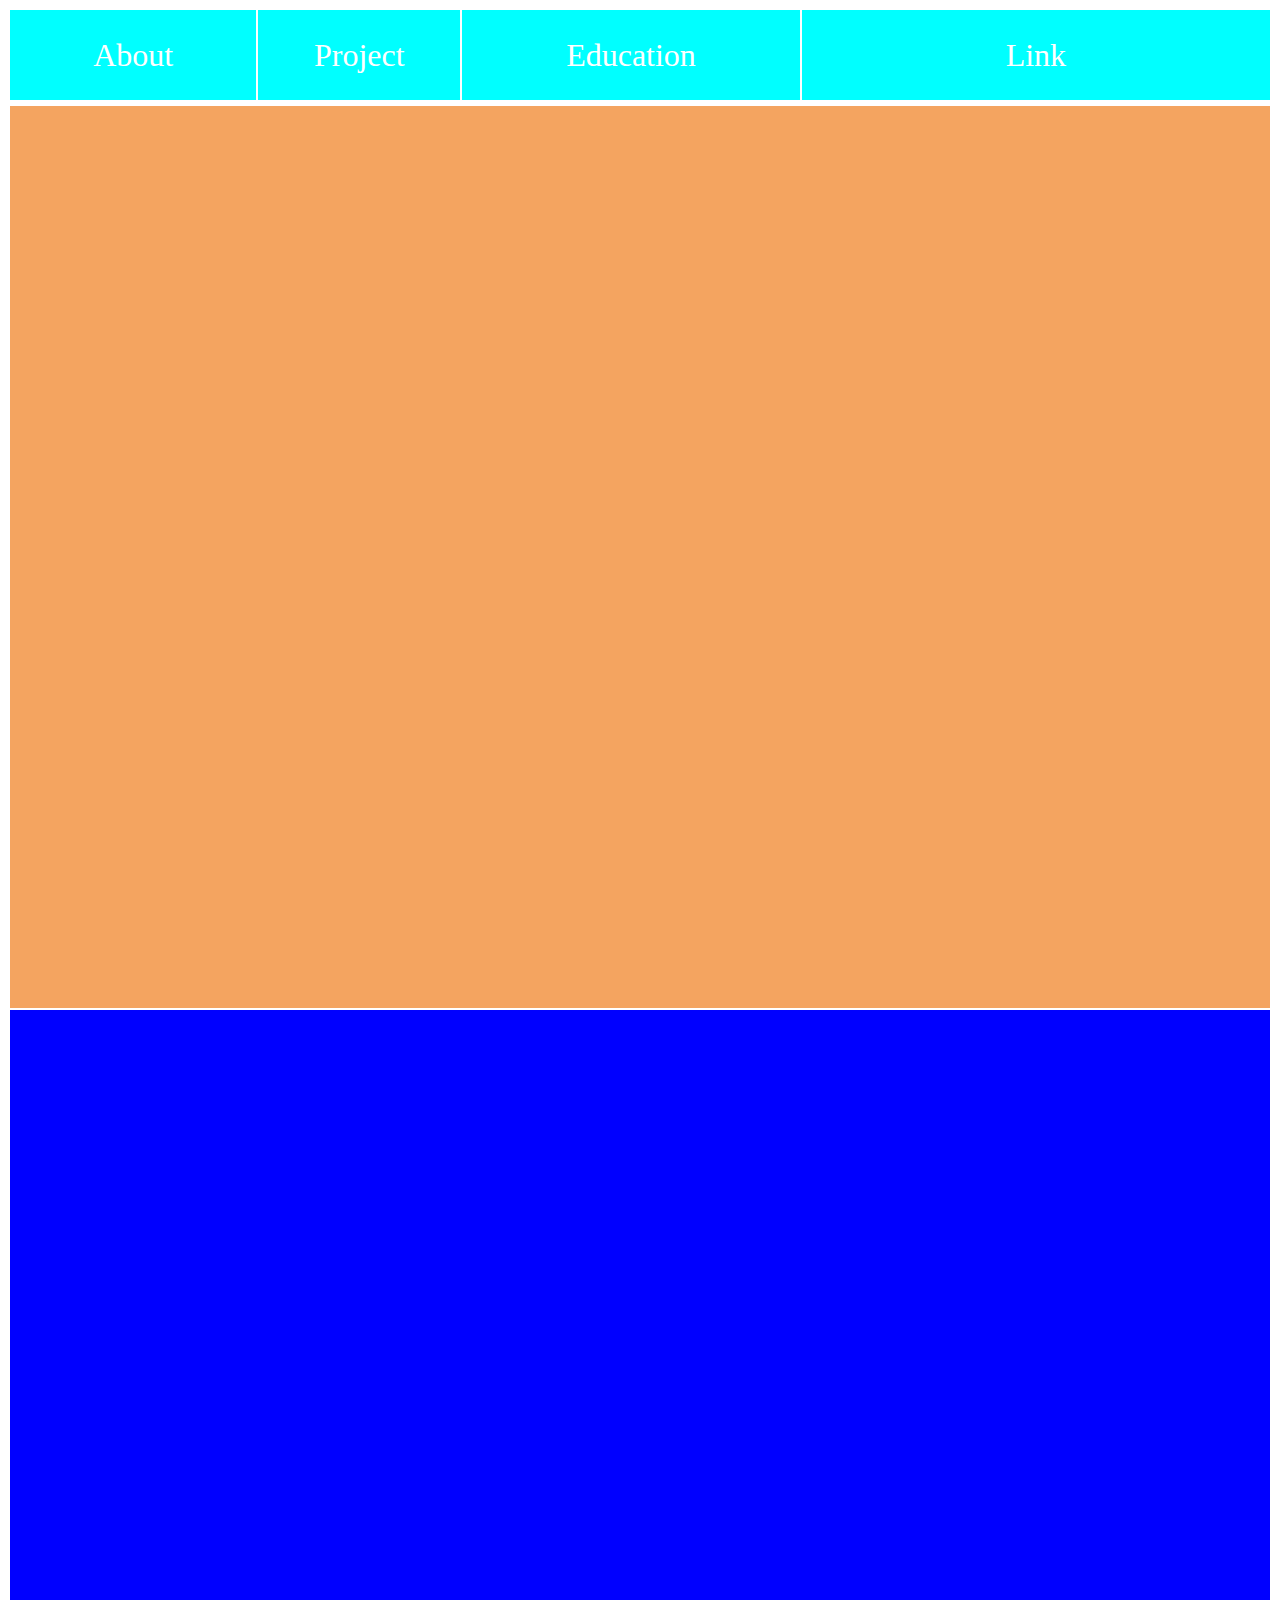
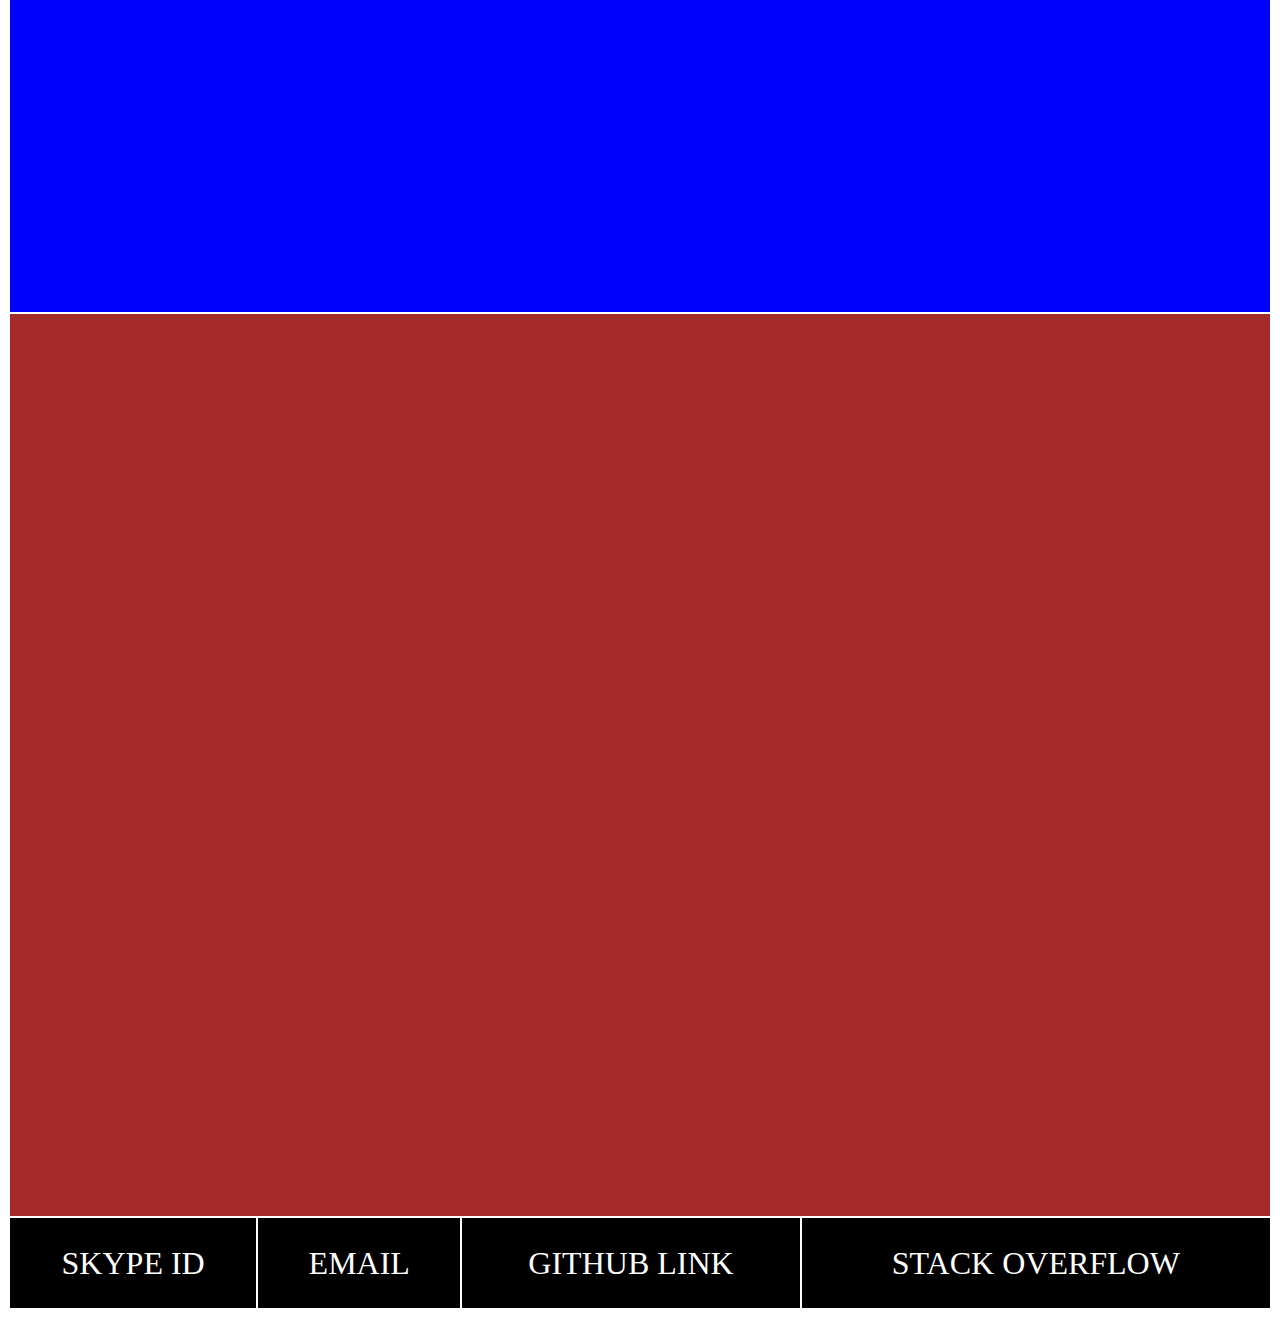
<file: index.html>
<!DOCTYPE html>
<html>

<head>
    <title>Table</title>
    <style>
        .first-row {
            background-color: aqua;
            text-align: center;
            height: 10vh;
            width: 600vw;
            font-size: 32px;
           
        }

        .sec-row {
            background-color: aqua;
            width: 600vw;
            height: 100vh;
            
        }

        .third-row {
            background-color:sandybrown;
            width: 600vw;
            height: 100vh;

        }

        .fourth-row {
            background-color: blue;
            width: 600vw;
            height: 100vh;

        }

        .fifth-row {
            background-color: brown;
            width: 600vw;
            height: 100vh;

        }

        .six-row {
            background-color:black;
            text-align: center;
            height: 10vh;
            width: 600vw;
            font-size: 32px;
            color: white;
        }
        a{
            text-decoration: none;
            color: white;
        }
       
    </style>
</head>

<body>
    <table>
        <tr class="first-row">
            <!-- first row -->
            <td><a href="#sec-row">About</a></td>
            <td><a href="#third-row">Project</a></td>
            <td><a href="fourth-row">Education</a></td>
            <td><a href="fifth-row">Link </a></td>
        </tr>
        <!-- secound row -->
        <tr>
            <td class="s" colspan="4" id="sec-row"></td>

        </tr>
        <!-- third row -->
        <tr>
            <td class="third-row" colspan="4" id="third-row"></td>
        </tr>
        <!-- fourth row -->
        <tr>
            <td class="fourth-row" colspan="4" id="fourth-row"></td>
        </tr>
        <!-- fifth row -->
        <tr>
            <td class="fifth-row" colspan="4" id="fifth-row"></td>
        </tr>
        <!-- six row -->
        <tr class="six-row">
            <td>SKYPE ID</td>
            <td>EMAIL</td>
            <td>GITHUB LINK</td>
            <td>STACK OVERFLOW</td>
        </tr>


    </table>

</body>

</html>
</file>
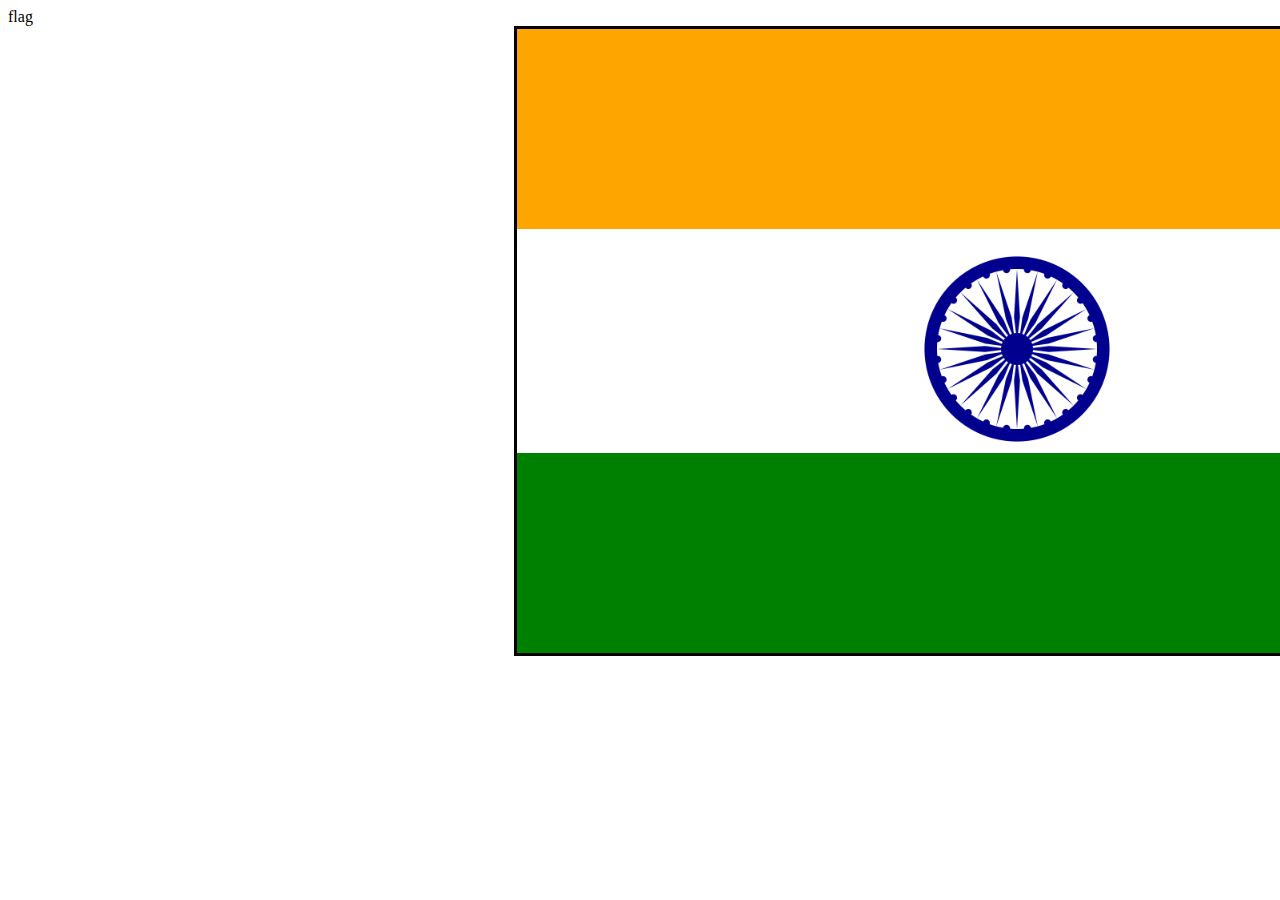
<file: flage.html>
<!Doctype Html>
<html>
    <head>flag</head>
    <body>
            <!--main container-->
            <div>
                <div style="border-style: solid; width: 1000px; margin-left: 40%;">
                    <!--1st div tag-->

                    <div style="background-color: orange; height: 200px; width: 1000px;" ></div>
                
                        <!-- 2nd div tag-->

                    <div style="background-color: white; height: 20px; width: 1000px;"></div>
                    <img src="Ashoka_Chakra.svg.png" height="200" style="margin-left: 40% ;"/>

                    <!-- 3thrd div tag -->

                    <div style="background-color: green; height: 200px; width: 1000px; "></div>
                    <!-- 4t th div tag -->
                
        </div>
    
    </body>
</html>
</file>
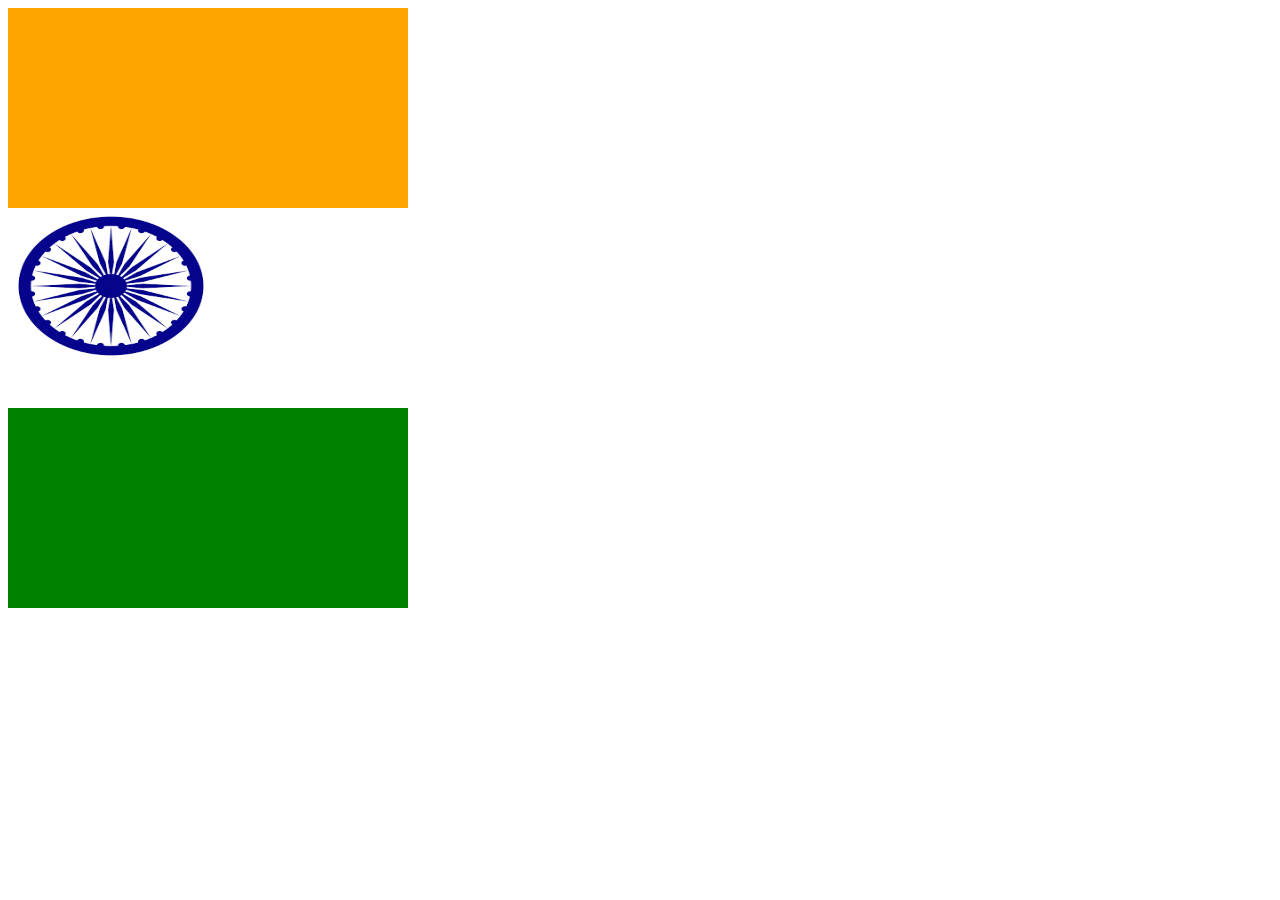
<file: flage1.html>
<!DOCTYPE html>
<html>

<head>
    <title>flage 1</title>
    <style>
        .one {
            background-color: orange;
            height: 200px;
            width: 400px;
        }

        .two {
            background-color: white;
            height: 200px;
            width: 400px;
        }

        .three {
            background-color: green;
            height: 200px;
            width: 400px;
        }
    </style>
</head>
<bode>
    <!--main container-->
    <div>

        <!-- 1st div -->
        <div class="one"></div>
        <!-- 2nd div -->
        <div class="two">
            <img style="height: 150px; width: 200px; margin: 3px;"   src="[data-uri]">
        </div>
        <!--3rd div -->
        <div class="three"></div>

    </div>

</bode>

</html>
</file>
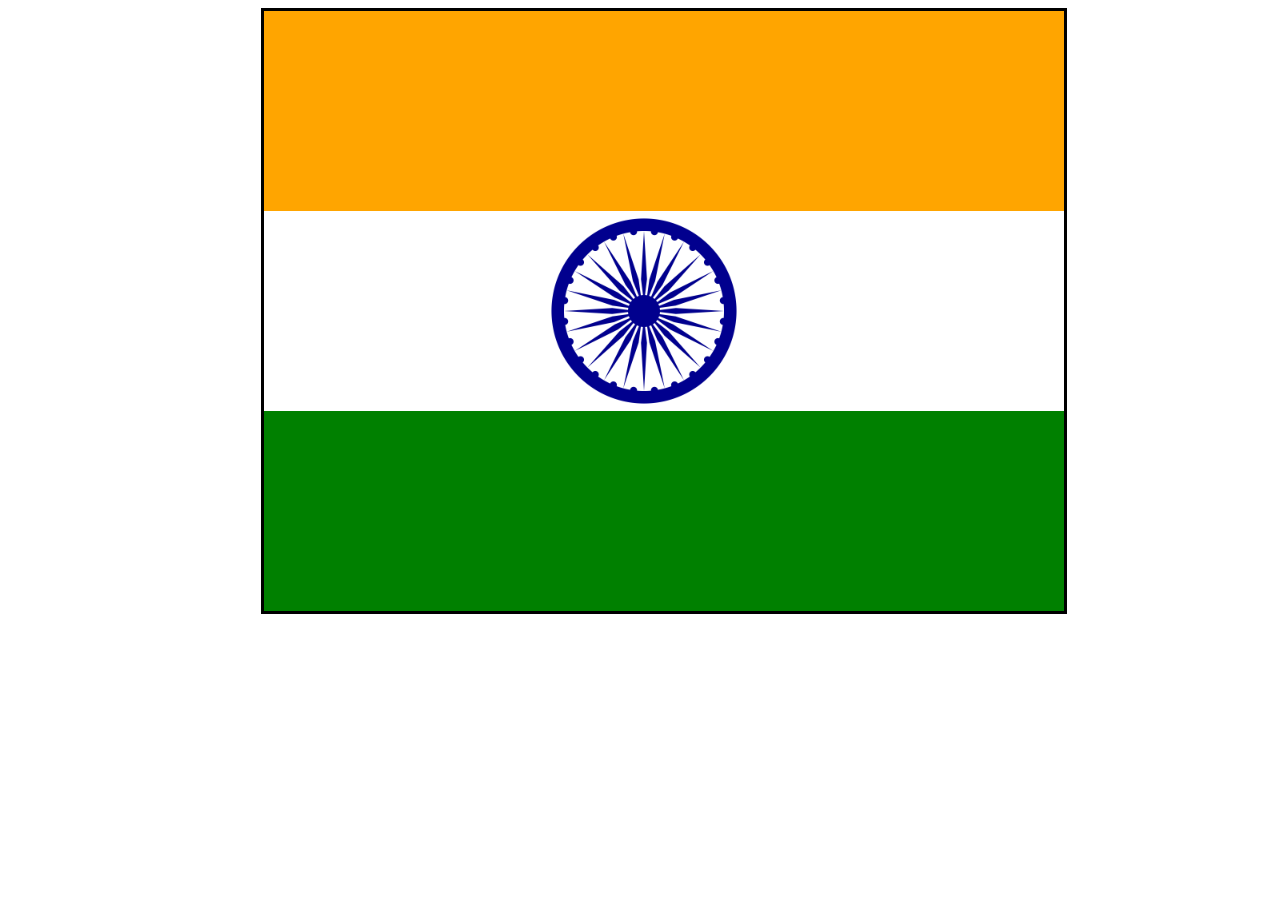
<file: flage2.html>
<!DOCTYPE html>
<html>
    <head>
        <title>flage 2 </title>
        <link rel="stylesheet" href="./flag.css">

    </head>
    <body>
       <!--main container-->
    <div class="main">

        <!-- 1st div -->
        <div class="one"></div>
        <!-- 2nd div -->
        <div class="two">
            <img src="Ashoka_Chakra.svg.png">
        </div>
        <!--3rd div -->
        <div class="three"></div>

       </div>
    </body>
</html>
</file>
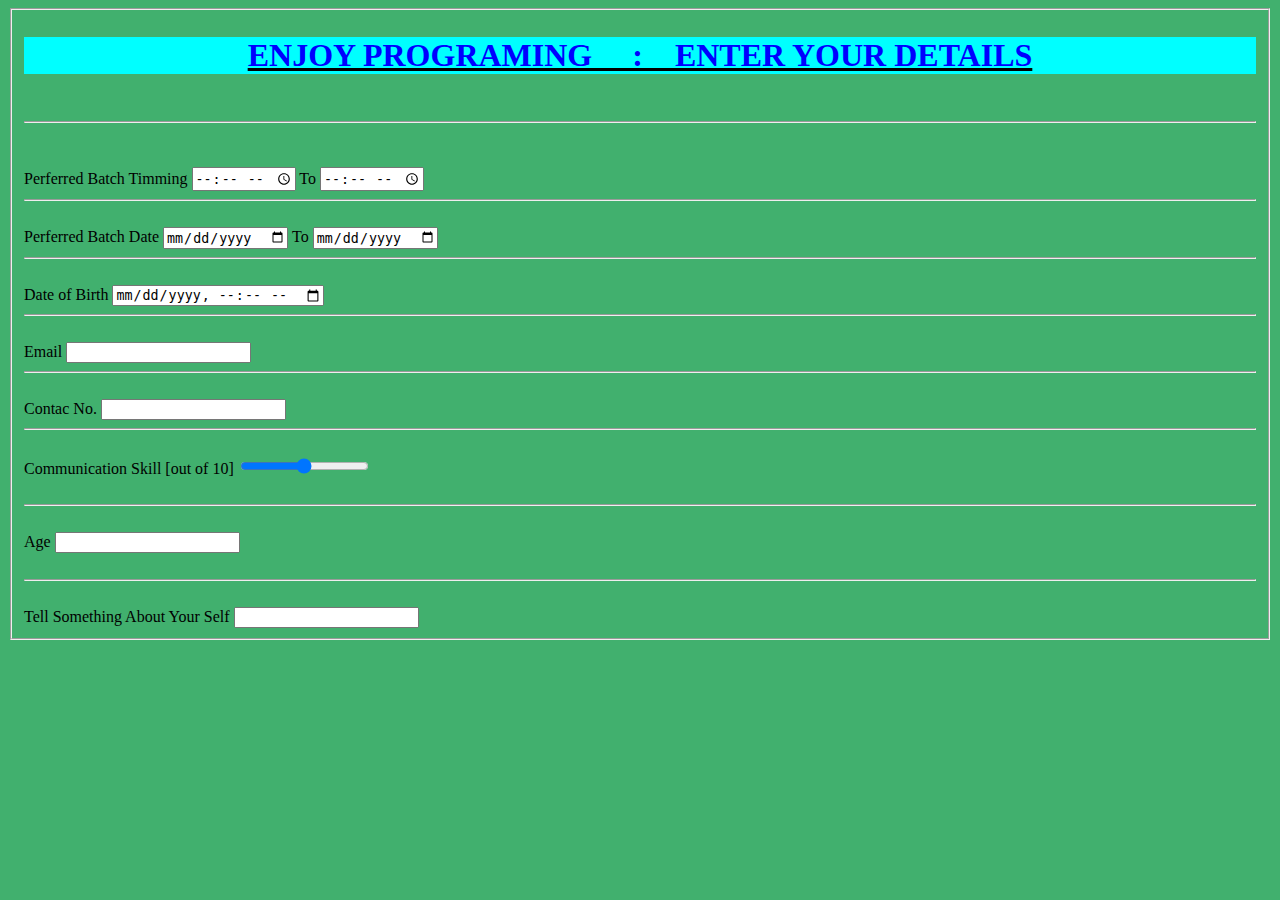
<file: pyush.html>
<!DOCTYPE html>
<html>
<head>
    
    <title>enjoy programing form</title>
    <STYle>
.one{ text-align: center; background-color: aqua; color: blue;}
.two{background-color:#41B06E}
.box{height: 10; width: 20;size: 50; }

    </STYle>
</head>
<body class="two">
    <form>
        <fieldset>
            <u><h1 class="one" >ENJOY PROGRAMING &emsp;:&emsp;ENTER YOUR DETAILS </h1></u>
            <br>
            <hr>
            <br>
            <br>
            <label>Perferred Batch Timming</label>
            <input type="time" class="box"> To
            <input type="time" class="box">
            <br>
            <hr>
            <br>
            <label>Perferred Batch Date</label>
            <input type="date" class="box"> To
            <input type="date" class="box">
            <br>
            <hr>
            <br>
            <label>Date of Birth</label>
            <input type="datetime-local" class="box">
            <br>
            <hr>
            <br>
            <label>Email</label>
            <input type="email" class="box">
            <br>
            <hr>
            <br>
            <label>Contac No.</label>
            <input type="number" class="box">
            <br>
            <hr>
            <br>
            <label>Communication Skill [out of 10] </label>
            <input type="range" class="box">
            <br>
            <br>
            <hr>
            <br>

            <label>Age</label>
            <input type="number" class="box">
            <br>
            <br>
            <hr>
            <br>
            <label>Tell Something About Your Self </label>
            <input type="tel" class="box">





        </fieldset>

    </form>
</body>
</html>
</file>
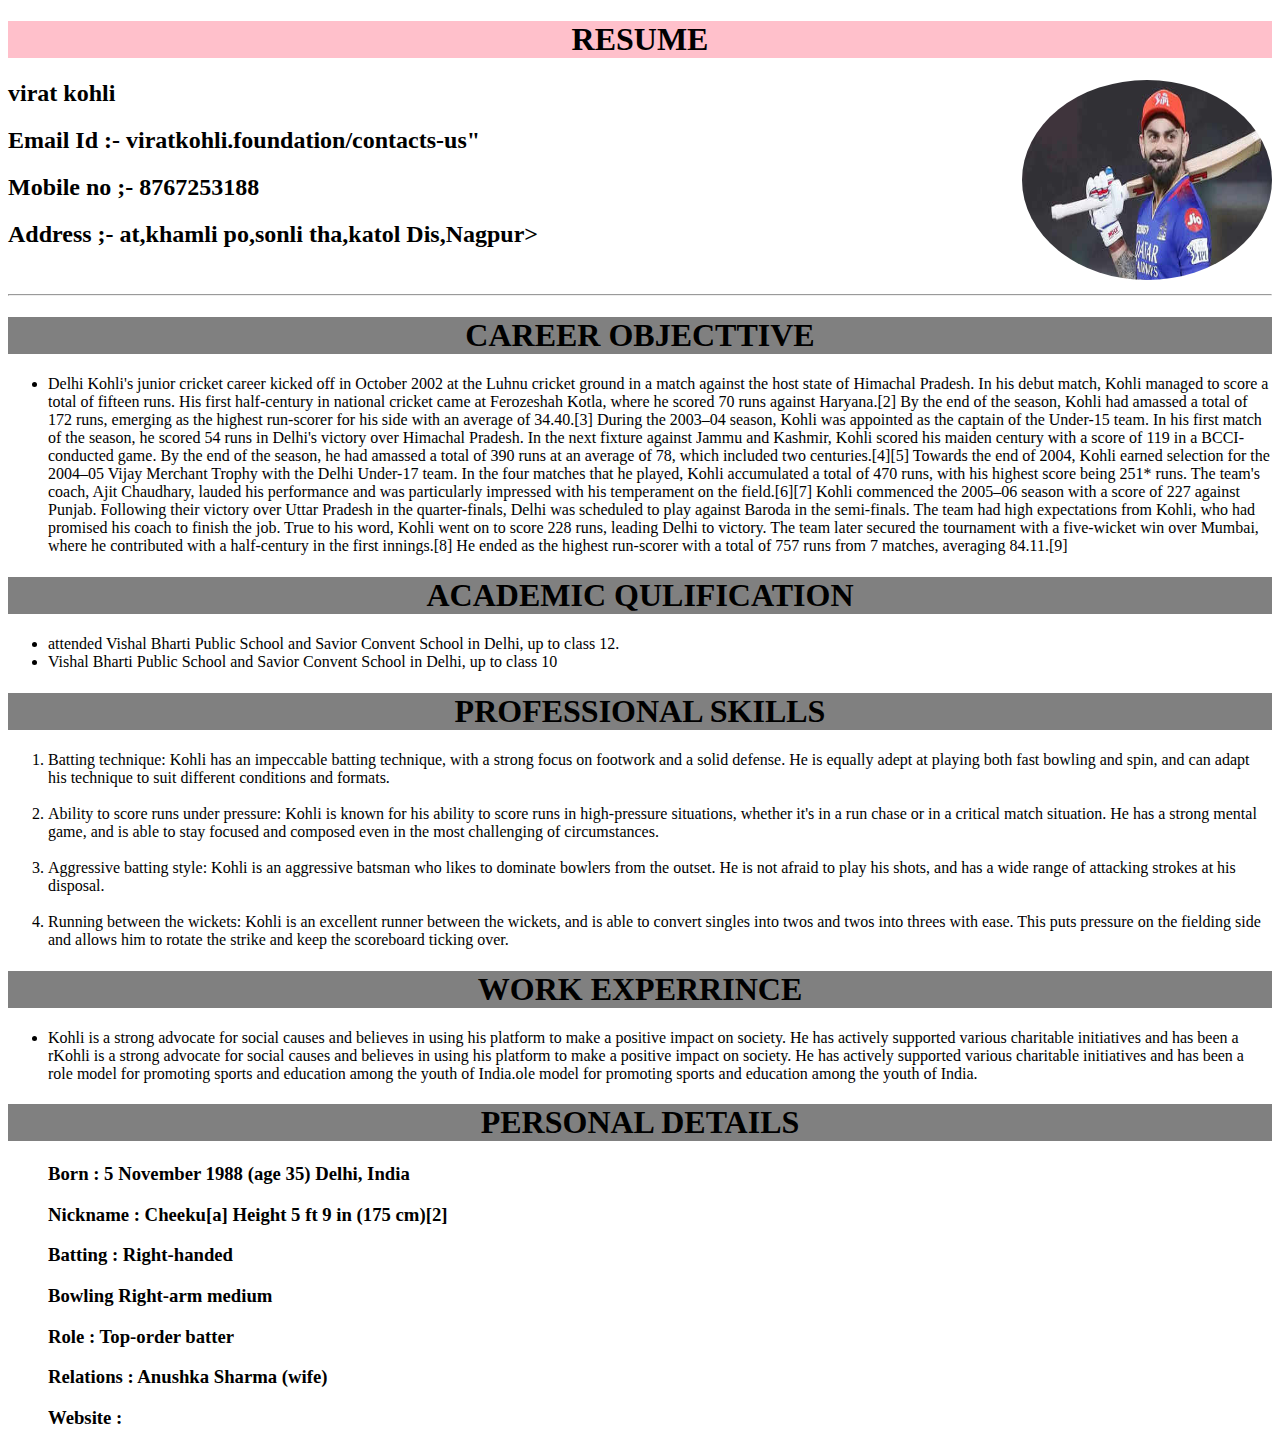
<file: resume.html>
<!DOCTYPE html>
<html>

<head>
    <title>resume </title>
</head>

<body>
    <!-- heading -->
    <h1 style="text-align: center; background-color:pink;">RESUME</h1>
    <img height="200px" width="250px " src="109093664.jpg " style="float: right; border-radius: 80%;">
    <!-- detials -->
    <h2>virat kohli</h1>
        <h2>Email Id :- viratkohli.foundation/contacts-us"</h2>
        <h2>Mobile no ;- 8767253188 </h2>
        <h2> Address ;- at,khamli po,sonli tha,katol Dis,Nagpur></h2>
        <!-- information -->
        <br>
        <hr>
        <h1 style="text-align: center; background-color: gray;">CAREER OBJECTTIVE </h1>
        <ul>
            <li>Delhi
                Kohli's junior cricket career kicked off in October 2002 at the Luhnu cricket ground in a match against
                the host state of Himachal Pradesh. In his debut match, Kohli managed to score a total of fifteen runs.
                His first half-century in national cricket came at Ferozeshah Kotla, where he scored 70 runs against
                Haryana.[2] By the end of the season, Kohli had amassed a total of 172 runs, emerging as the highest
                run-scorer for his side with an average of 34.40.[3] During the 2003–04 season, Kohli was appointed as
                the captain of the Under-15 team. In his first match of the season, he scored 54 runs in Delhi's victory
                over Himachal Pradesh. In the next fixture against Jammu and Kashmir, Kohli scored his maiden century
                with a score of 119 in a BCCI-conducted game. By the end of the season, he had amassed a total of 390
                runs at an average of 78, which included two centuries.[4][5] Towards the end of 2004, Kohli earned
                selection for the 2004–05 Vijay Merchant Trophy with the Delhi Under-17 team. In the four matches that
                he played, Kohli accumulated a total of 470 runs, with his highest score being 251* runs. The team's
                coach, Ajit Chaudhary, lauded his performance and was particularly impressed with his temperament on the
                field.[6][7] Kohli commenced the 2005–06 season with a score of 227 against Punjab. Following their
                victory over Uttar Pradesh in the quarter-finals, Delhi was scheduled to play against Baroda in the
                semi-finals. The team had high expectations from Kohli, who had promised his coach to finish the job.
                True to his word, Kohli went on to score 228 runs, leading Delhi to victory. The team later secured the
                tournament with a five-wicket win over Mumbai, where he contributed with a half-century in the first
                innings.[8] He ended as the highest run-scorer with a total of 757 runs from 7 matches, averaging
                84.11.[9] </li>

        </ul>
        <h1 style="text-align: center;background-color: gray;">ACADEMIC QULIFICATION</h1>
        <UL>
            <li> attended Vishal Bharti Public School and Savior Convent School in Delhi, up to class 12. </li>
            <li> Vishal Bharti Public School and Savior Convent School in Delhi, up to class 10</li>
        </UL>
        <h1 style="text-align: center;background-color: gray;">PROFESSIONAL SKILLS </h1>
        <ol>
            <li>Batting technique: Kohli has an impeccable batting technique, with a strong focus on footwork and a
                solid defense. He is equally adept at playing both fast bowling and spin, and can adapt his technique to
                suit different conditions and formats.</li>
            <br>
            <li>Ability to score runs under pressure: Kohli is known for his ability to score runs in high-pressure
                situations, whether it's in a run chase or in a critical match situation. He has a strong mental game,
                and is able to stay focused and composed even in the most challenging of circumstances.</li>
            <br>
            <li>Aggressive batting style: Kohli is an aggressive batsman who likes to dominate bowlers from the outset.
                He is not afraid to play his shots, and has a wide range of attacking strokes at his disposal.</li>
            <br>
            <li>Running between the wickets: Kohli is an excellent runner between the wickets, and is able to convert
                singles into twos and twos into threes with ease. This puts pressure on the fielding side and allows him
                to rotate the strike and keep the scoreboard ticking over. </li>
        </ol>


        <h1 style="text-align: center;background-color: gray;">WORK EXPERRINCE</h1>
        <UL>
            <li style="color: black;">Kohli is a strong advocate for social causes and believes in using his platform to make a
                positive impact on society. He has actively supported various charitable initiatives and has been a
                rKohli is a strong advocate for social causes and believes in using his platform to make a positive
                impact on society. He has actively supported various charitable initiatives and has been a role model
                for promoting sports and education among the youth of India.ole model for promoting sports and education
                among the youth of India.</li>
        </UL>
        <h1 style="text-align: center;background-color: gray;">PERSONAL DETAILS </h1>
        <UL style="border: 0cqmax; ">
            <h3> Born :  5 November 1988 (age 35)
                Delhi, India</h3>
            <h3>Nickname :  Cheeku[a]
                Height 5 ft 9 in (175 cm)[2]</h3>
            <h3>Batting :  Right-handed</h3>
            <h3>Bowling Right-arm medium</h3>
            <h3> Role :  Top-order batter</h3>
            <h3> Relations :  Anushka Sharma (wife)</h3>
            <h3>Website : <a href="viratkohli.foundation
                International information "></a> </h3>
        </UL>



</body>

</html>
</file>
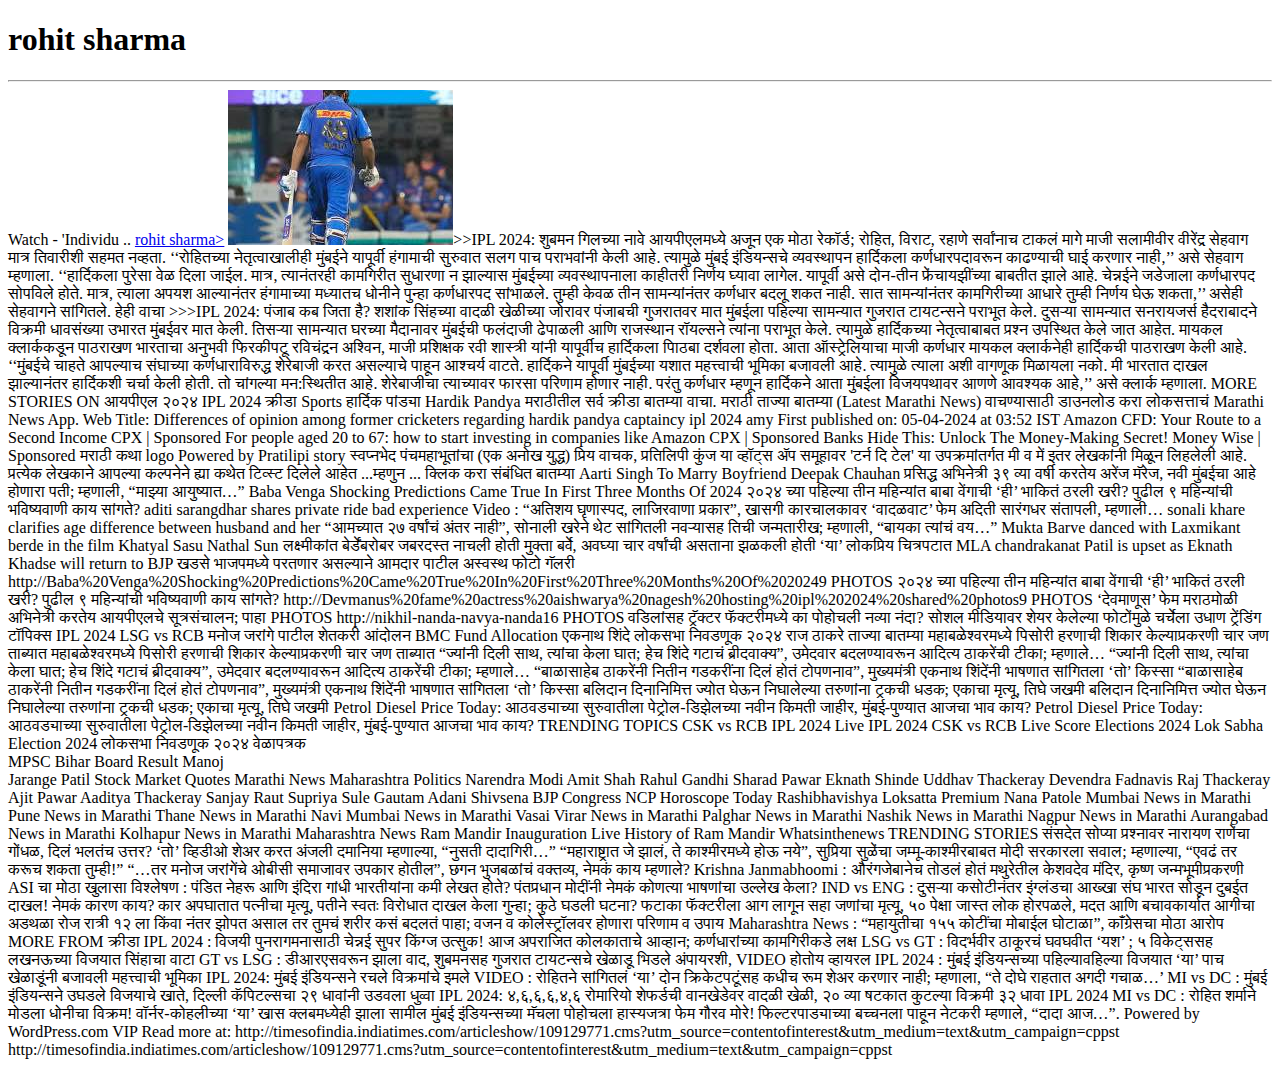
<file: second.html>
<!doctype html>
<html>

<head>
    <title> rohit sharma </title>
</head>

<body>

    <h1>rohit sharma</h1>

    <hr>
    <a>Watch - 'Individu ..
        <a href="https://www.instagram.com/rohitsharma45/?hl=en">rohit sharma></a>
        <img src="[data-uri]"
            हार्दिकचे कर्णधारपद धोक्यात? क्रिकेटवर्तुळात चर्चा; माजी क्रिकेटपटूंमध्ये मतमतांतरे मुंबई इंडियन्सच्या
            कर्णधारपदी निवड झाल्यापासून हार्दिक पंडय़ाला बऱ्याच टीकेला, शेरेबाजीला सामोरे जावे लागत आहे. Written by
            लोकसत्ता टीम April 5, 2024 03:52 IST Follow Us कॉमेंट लिहा Hardik Pandya Rohit Sharma ( हार्दिक पंडय़ा ,
            रोहित शर्मा ) वृत्तसंस्था, मुंबई मुंबई इंडियन्सच्या कर्णधारपदी निवड झाल्यापासून हार्दिक पंडय़ाला बऱ्याच
            टीकेला, शेरेबाजीला सामोरे जावे लागत आहे. अहमदाबाद, हैदराबादपाठोपाठ मुंबईत घरच्या प्रेक्षकांनीही हार्दिकला
            लक्ष्य केले. त्यातच मुंबईचा संघ सुरुवातीच्या तीनही ‘आयपीएल’ सामन्यांत पराभूत झाल्याने हार्दिकवर दडपण वाढत
            चालले आहे. त्यामुळे हार्दिकऐवजी पुन्हा रोहितकडे कर्णधारपद सोपवले जाऊ शकेल, अशी चर्चा क्रिकेटवर्तुळात सुरू
            झाली आहे. याबाबत माजी क्रिकेटपटूंमध्येही मतमतांतरे आहेत. आणखी वाचा hardik Pandya हार्दिक पांड्याची ‘ती’ चूक
            अन् मुंबईने सामना गमावला; माजी क्रिकेटपटूंनी मुंबईच्या कर्णधाराला झापलं devendra fadnavis and manoj jarange
            patil (1) मनोज जरांगेंचा गौप्यस्फोट, “देवेंद्र फडणवीसांनी पहाटे तीन वाजता फोन केला आणि..” narendra modi
            भाजपाकडून महाराष्ट्रातल्या चार विद्यमान खासदारांचा पत्ता कट, नव्या चेहऱ्यांना संधी, मोदींचं धक्कातंत्र!
            Avinash jadhav Vasant More “त्याला कळत नव्हतं, ही सगळी राजाची…”, वसंत मोरेंच्या राजीनाम्यानंतर अविनाश
            जाधवांची पोस्ट चर्चेत ‘‘हार्दिकचे कर्णधारपद नक्कीच धोक्यात येऊ शकेल. फ्रेंचायझी क्रिकेटची मला जितकी समज आहे,
            त्यानुसार संघमालक मोठे निर्णय घ्यायला घाबरत नाहीत. मुंबई इंडियन्सच्या मालकांनी रोहितकडून कर्णधापद काढून घेत
            ते हार्दिककडे देण्याचे धाडस दाखवले. रोहितच्या नेतृत्वाखाली मुंबईने पाच ‘आयपीएल’ जेतेपदे मिळवली होती. आता
            हार्दिक कर्णधार झाल्यापासून मुंबईने एकही सामना जिंकलेला नाही. त्यातच त्याच्याकडून बऱ्याच चुकाही होत आहेत.
            त्यामुळे कर्णधारपद पुन्हा रोहितकडे गेल्यास आश्चर्य वाटणार नाही,’’ असे भारताचा माजी क्रिकेटपटू मनोज तिवारी
            म्हणाला. हेही वाचा>>>IPL 2024: शुबमन गिलच्या नावे आयपीएलमध्ये अजून एक मोठा रेकॉर्ड; रोहित, विराट, रहाणे
        सर्वांनाच टाकलं
        मागे

        माजी सलामीवीर वीरेंद्र सेहवाग मात्र तिवारीशी सहमत नव्हता. ‘‘रोहितच्या नेतृत्वाखालीही मुंबईने यापूर्वी हंगामाची
        सुरुवात सलग पाच पराभवांनी केली आहे. त्यामुळे मुंबई इंडियन्सचे व्यवस्थापन हार्दिकला कर्णधारपदावरून काढण्याची घाई
        करणार नाही,’’ असे सेहवाग म्हणाला.

        ‘‘हार्दिकला पुरेसा वेळ दिला जाईल. मात्र, त्यानंतरही कामगिरीत सुधारणा न झाल्यास मुंबईच्या व्यवस्थापनाला काहीतरी
        निर्णय घ्यावा लागेल. यापूर्वी असे दोन-तीन फ्रेंचायझींच्या बाबतीत झाले आहे. चेन्नईने जडेजाला कर्णधारपद सोपविले
        होते. मात्र, त्याला अपयश आल्यानंतर हंगामाच्या मध्यातच धोनीने पुन्हा कर्णधारपद सांभाळले. तुम्ही केवळ तीन
        सामन्यांनंतर कर्णधार बदलू शकत नाही. सात सामन्यांनंतर कामगिरीच्या आधारे तुम्ही निर्णय घेऊ शकता,’’ असेही सेहवागने
        सांगितले.

        हेही वाचा >>>IPL 2024: पंजाब कब जिता है? शशांक सिंहच्या वादळी खेळीच्या जोरावर पंजाबची गुजरातवर मात

        मुंबईला पहिल्या सामन्यात गुजरात टायटन्सने पराभूत केले. दुसऱ्या सामन्यात सनरायजर्स हैदराबादने विक्रमी धावसंख्या
        उभारत मुंबईवर मात केली. तिसऱ्या सामन्यात घरच्या मैदानावर मुंबईची फलंदाजी ढेपाळली आणि राजस्थान रॉयल्सने त्यांना
        पराभूत केले. त्यामुळे हार्दिकच्या नेतृत्वाबाबत प्रश्न उपस्थित केले जात आहेत.

        मायकल क्लार्ककडून पाठराखण
        भारताचा अनुभवी फिरकीपटू रविचंद्रन अश्विन, माजी प्रशिक्षक रवी शास्त्री यांनी यापूर्वीच हार्दिकला पािठबा दर्शवला
        होता. आता ऑस्ट्रेलियाचा माजी कर्णधार मायकल क्लार्कनेही हार्दिकची पाठराखण केली आहे. ‘‘मुंबईचे चाहते आपल्याच
        संघाच्या कर्णधाराविरुद्ध शेरेबाजी करत असल्याचे पाहून आश्चर्य वाटते. हार्दिकने यापूर्वी मुंबईच्या यशात महत्त्वाची
        भूमिका बजावली आहे. त्यामुळे त्याला अशी वागणूक मिळायला नको. मी भारतात दाखल झाल्यानंतर हार्दिकशी चर्चा केली होती.
        तो चांगल्या मन:स्थितीत आहे. शेरेबाजीचा त्याच्यावर फारसा परिणाम होणार नाही. परंतु कर्णधार म्हणून हार्दिकने आता
        मुंबईला विजयपथावर आणणे आवश्यक आहे,’’ असे क्लार्क म्हणाला.

        MORE STORIES ON
        आयपीएल २०२४
        IPL 2024
        क्रीडा
        Sports
        हार्दिक पांड्या
        Hardik Pandya
        मराठीतील सर्व क्रीडा बातम्या वाचा. मराठी ताज्या बातम्या (Latest Marathi News) वाचण्यासाठी डाउनलोड करा लोकसत्ताचं
        Marathi News App.
        Web Title: Differences of opinion among former cricketers regarding hardik pandya captaincy ipl 2024 amy
        First published on: 05-04-2024 at 03:52 IST
        Amazon CFD: Your Route to a Second Income
        CPX
        |
        Sponsored
        For people aged 20 to 67: how to start investing in companies like Amazon
        CPX
        |
        Sponsored
        Banks Hide This: Unlock The Money-Making Secret!
        Money Wise
        |
        Sponsored

        मराठी कथा
        logo
        Powered by Pratilipi
        story
        स्वप्नभेद पंचमहाभूतांचा (एक अनोख युद्ध)
        प्रिय वाचक, प्रतिलिपी कुंज या व्हॉट्स ॲप समूहावर 'टर्न दि टेल' या उपक्रमांतर्गत मी व में इतर लेखकांनी मिळून
        लिहलेली आहे. प्रत्येक लेखकाने आपल्या कल्पनेने ह्या कथेत टिव्स्ट दिलेले आहेत ...म्हणुन ...
        क्लिक करा
        संबंधित बातम्या
        Aarti Singh To Marry Boyfriend Deepak Chauhan
        प्रसिद्ध अभिनेत्री ३९ व्या वर्षी करतेय अरेंज मॅरेज, नवी मुंबईचा आहे होणारा पती; म्हणाली, “माझ्या आयुष्यात…”
        Baba Venga Shocking Predictions Came True In First Three Months Of 2024
        २०२४ च्या पहिल्या तीन महिन्यांत बाबा वेंगाची ‘ही’ भाकितं ठरली खरी? पुढील ९ महिन्यांची भविष्यवाणी काय सांगते?
        aditi sarangdhar shares private ride bad experience
        Video : “अतिशय घृणास्पद, लाजिरवाणा प्रकार”, खासगी कारचालकावर ‘वादळवाट’ फेम अदिती सारंगधर संतापली, म्हणाली…
        sonali khare clarifies age difference between husband and her
        “आमच्यात २७ वर्षांचं अंतर नाही”, सोनाली खरेने थेट सांगितली नवऱ्यासह तिची जन्मतारीख; म्हणाली, “बायका त्यांचं वय…”
        Mukta Barve danced with Laxmikant berde in the film Khatyal Sasu Nathal Sun
        लक्ष्मीकांत बेर्डेंबरोबर जबरदस्त नाचली होती मुक्ता बर्वे, अवघ्या चार वर्षांची असताना झळकली होती ‘या’ लोकप्रिय
        चित्रपटात
        MLA chandrakanat Patil is upset as Eknath Khadse will return to BJP
        खडसे भाजपमध्ये परतणार असल्याने आमदार पाटील अस्वस्थ
        फोटो गॅलरी
        http://Baba%20Venga%20Shocking%20Predictions%20Came%20True%20In%20First%20Three%20Months%20Of%2020249 PHOTOS
        २०२४ च्या पहिल्या तीन महिन्यांत बाबा वेंगाची ‘ही’ भाकितं ठरली खरी? पुढील ९ महिन्यांची भविष्यवाणी काय सांगते?
        http://Devmanus%20fame%20actress%20aishwarya%20nagesh%20hosting%20ipl%202024%20shared%20photos9 PHOTOS
        ‘देवमाणूस’ फेम मराठमोळी अभिनेत्री करतेय आयपीएलचे सूत्रसंचालन; पाहा PHOTOS
        http://nikhil-nanda-navya-nanda16 PHOTOS
        वडिलांसह ट्रॅक्टर फॅक्टरीमध्ये का पोहोचली नव्या नंदा? सोशल मीडियावर शेयर केलेल्या फोटोंमुळे चर्चेला उधाण
        ट्रेंडिंग टॉपिक्स
        IPL 2024 LSG vs RCB
        मनोज जरांगे पाटील
        शेतकरी आंदोलन
        BMC Fund Allocation
        एकनाथ शिंदे
        लोकसभा निवडणूक २०२४
        राज ठाकरे
        ताज्या बातम्या
        महाबळेश्‍वरमध्ये पिसोरी हरणाची शिकार केल्याप्रकरणी चार जण ताब्यात
        महाबळेश्‍वरमध्ये पिसोरी हरणाची शिकार केल्याप्रकरणी चार जण ताब्यात
        “ज्यांनी दिली साथ, त्यांचा केला घात; हेच शिंदे गटाचं ब्रीदवाक्य”, उमेदवार बदलण्यावरून आदित्य ठाकरेंची टीका;
        म्हणाले…
        “ज्यांनी दिली साथ, त्यांचा केला घात; हेच शिंदे गटाचं ब्रीदवाक्य”, उमेदवार बदलण्यावरून आदित्य ठाकरेंची टीका;
        म्हणाले…
        “बाळासाहेब ठाकरेंनी नितीन गडकरींना दिलं होतं टोपणनाव”, मुख्यमंत्री एकनाथ शिंदेंनी भाषणात सांगितला ‘तो’ किस्सा
        “बाळासाहेब ठाकरेंनी नितीन गडकरींना दिलं होतं टोपणनाव”, मुख्यमंत्री एकनाथ शिंदेंनी भाषणात सांगितला ‘तो’ किस्सा
        बलिदान दिनानिमित्त ज्योत घेऊन निघालेल्या तरुणांना ट्रकची धडक; एकाचा मृत्यू, तिघे जखमी
        बलिदान दिनानिमित्त ज्योत घेऊन निघालेल्या तरुणांना ट्रकची धडक; एकाचा मृत्यू, तिघे जखमी
        Petrol Diesel Price Today: आठवड्याच्या सुरुवातीला पेट्रोल-डिझेलच्या नवीन किमती जाहीर, मुंबई-पुण्यात आजचा भाव
        काय?
        Petrol Diesel Price Today: आठवड्याच्या सुरुवातीला पेट्रोल-डिझेलच्या नवीन किमती जाहीर, मुंबई-पुण्यात आजचा भाव
        काय?
        TRENDING TOPICS
        CSK vs RCB IPL 2024 Live
        IPL 2024
        CSK vs RCB Live Score
        Elections 2024
        Lok Sabha Election 2024
        लोकसभा निवडणूक २०२४ वेळापत्रक
        <br>MPSC
        Bihar Board Result
        Manoj <br>Jarange Patil
        Stock Market Quotes
        Marathi News
        Maharashtra Politics
        Narendra Modi
        Amit Shah
        Rahul Gandhi
        Sharad Pawar
        Eknath Shinde
        Uddhav Thackeray
        Devendra Fadnavis
        Raj Thackeray
        Ajit Pawar
        Aaditya Thackeray
        Sanjay Raut
        Supriya Sule
        Gautam Adani
        Shivsena
        BJP
        Congress
        NCP
        Horoscope Today
        Rashibhavishya
        Loksatta Premium
        Nana Patole
        Mumbai News in Marathi
        Pune News in Marathi
        Thane News in Marathi
        Navi Mumbai News in Marathi
        Vasai Virar News in Marathi
        Palghar News in Marathi
        Nashik News in Marathi
        Nagpur News in Marathi
        Aurangabad News in Marathi
        Kolhapur News in Marathi
        Maharashtra News
        Ram Mandir Inauguration Live
        History of Ram Mandir
        Whatsinthenews
        TRENDING STORIES
        संसदेत सोप्या प्रश्नावर नारायण राणेंचा गोंधळ, दिलं भलतंच उत्तर? ‘तो’ व्हिडीओ शेअर करत अंजली दमानिया म्हणाल्या,
        “नुसती दादागिरी…”
        “महाराष्ट्रात जे झालं, ते काश्मीरमध्ये होऊ नये”, सुप्रिया सुळेंचा जम्मू-काश्मीरबाबत मोदी सरकारला सवाल;
        म्हणाल्या, “एवढं तर करूच शकता तुम्ही!”
        “…तर मनोज जरांगेंचे ओबीसी समाजावर उपकार होतील”, छगन भुजबळांचं वक्तव्य, नेमकं काय म्हणाले?
        Krishna Janmabhoomi : औरंगजेबानेच तोडलं होतं मथुरेतील केशवदेव मंदिर, कृष्ण जन्मभूमीप्रकरणी ASI चा मोठा खुलासा
        विश्लेषण : पंडित नेहरू आणि इंदिरा गांधी भारतीयांना कमी लेखत होते? पंतप्रधान मोदींनी नेमकं कोणत्या भाषणांचा
        उल्लेख केला?
        IND vs ENG : दुसऱ्या कसोटीनंतर इंग्लंडचा आख्खा संघ भारत सोडून दुबईत दाखल! नेमकं कारण काय?
        कार अपघातात पत्नीचा मृत्यू, पतीने स्वतः विरोधात दाखल केला गुन्हा; कुठे घडली घटना?
        फटाका फॅक्टरीला आग लागून सहा जणांचा मृत्यू, ५० पेक्षा जास्त लोक होरपळले, मदत आणि बचावकार्यात आगीचा अडथळा
        रोज रात्री १२ ला किंवा नंतर झोपत असाल तर तुमचं शरीर कसं बदलतं पाहा; वजन व कोलेस्ट्रॉलवर होणारा परिणाम व उपाय
        Maharashtra News : “महायुतीचा १५५ कोटींचा मोबाईल घोटाळा”, काँग्रेसचा मोठा आरोप
        MORE FROM क्रीडा
        IPL 2024 : विजयी पुनरागमनासाठी चेन्नई सुपर किंग्ज उत्सुक! आज अपराजित कोलकाताचे आव्हान; कर्णधारांच्या कामगिरीकडे
        लक्ष
        LSG vs GT : विदर्भवीर ठाकूरचं घवघवीत ‘यश’ ; ५ विकेट्ससह लखनऊच्या विजयात सिंहाचा वाटा
        GT vs LSG : डीआरएसवरून झाला वाद, शुबमनसह गुजरात टायटन्सचे खेळाडू भिडले अंपायरशी, VIDEO होतोय व्हायरल
        IPL 2024 : मुंबई इंडियन्सच्या पहिल्यावहिल्या विजयात ‘या’ पाच खेळाडूंनी बजावली महत्त्वाची भूमिका
        IPL 2024: मुंबई इंडियन्सने रचले विक्रमांचे इमले
        VIDEO : रोहितने सांगितलं ‘या’ दोन क्रिकेटपटूंसह कधीच रूम शेअर करणार नाही; म्हणाला, “ते दोघे राहतात अगदी गचाळ…’
        MI vs DC : मुंबई इंडियन्सने उघडले विजयाचे खाते, दिल्ली कॅपिटल्सचा २९ धावांनी उडवला धुव्वा
        IPL 2024: ४,६,६,६,४,६ रोमारियो शेफर्डची वानखेडेवर वादळी खेळी, २० व्या षटकात कुटल्या विक्रमी ३२ धावा
        IPL 2024 MI vs DC : रोहित शर्माने मोडला धोनीचा विक्रम! वॉर्नर-कोहलीच्या ‘या’ खास क्लबमध्येही झाला सामील
        मुंबई इंडियन्सच्या मॅचला पोहोचला हास्यजत्रा फेम गौरव मोरे! फिल्टरपाड्याच्या बच्चनला पाहून नेटकरी म्हणाले, “दादा
        आज…”.
        Powered by WordPress.com VIP Read more at:
        http://timesofindia.indiatimes.com/articleshow/109129771.cms?utm_source=contentofinterest&utm_medium=text&utm_campaign=cppst

        http://timesofindia.indiatimes.com/articleshow/109129771.cms?utm_source=contentofinterest&utm_medium=text&utm_campaign=cppst
        </p>

    </body>



</html>
</file>
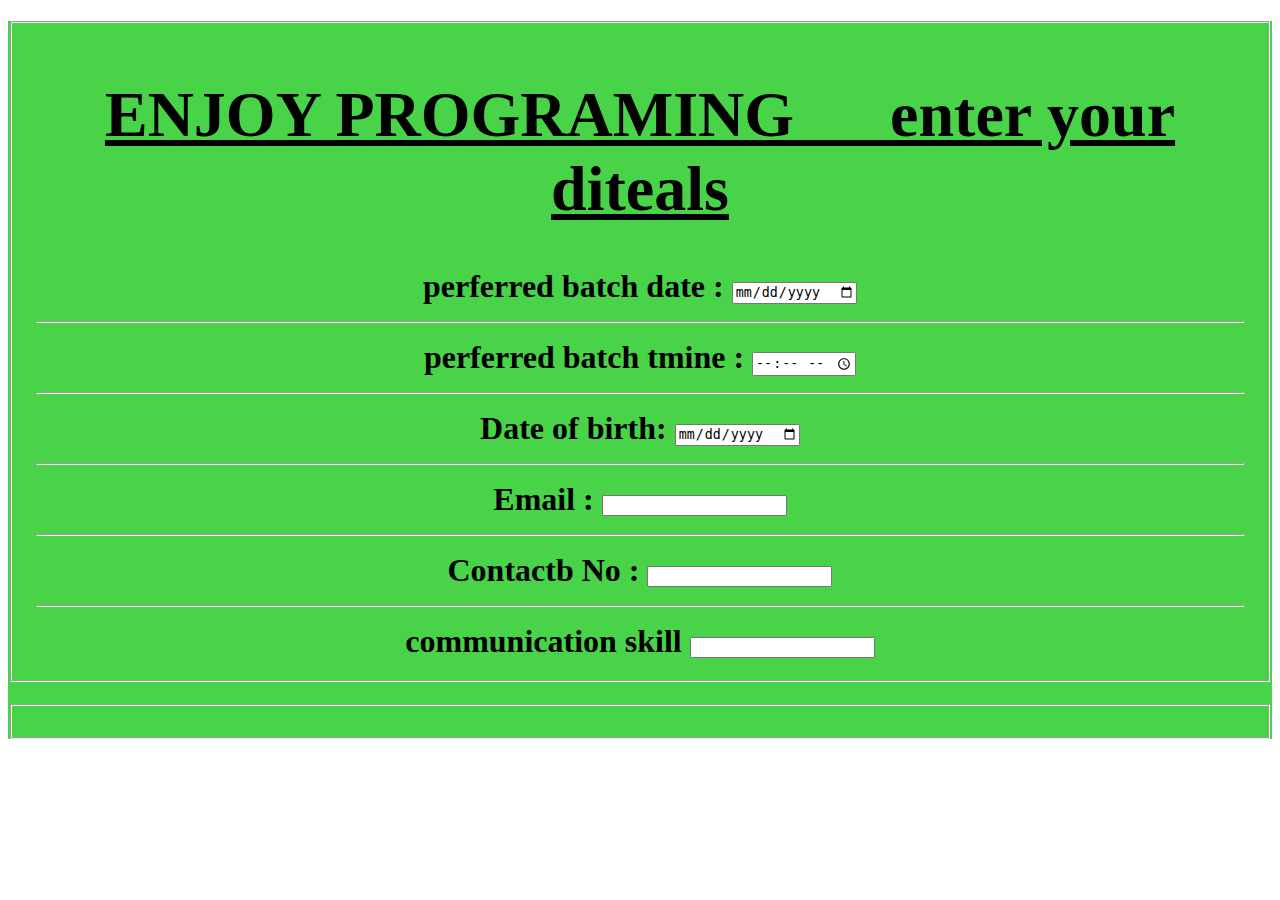
<file: secondform.html>
<!DOCTYPE html>
<html>
    <head>
        <title> enjoyprograming  form </title>
    
        <style>
            .one{ text-align: center; background-color: rgb(72, 211, 72) ;}
            
        </style>
    </head>
    <body> 
        <form style="background-color: rgb(72, 212, 72); ">
            <h1 class="one">
                <fieldset>
                    <u><h1 >ENJOY PROGRAMING &emsp; enter your diteals</h1></u>
                    
                    
                    <label>perferred batch date :</label>
                    <input type="date">
                <hr>
                    <label>perferred batch tmine :</label>
                    <input type="time">
                <hr>

                
                    <label>Date of birth: </label>
                    <input type="date">
                <hr>
                    <label> Email : </label>
                    <input type="email">
                <hr>
                    <label> Contactb No : </label>
                    <input  type="Contact No ">
                <hr>
                    <label> communication skill </label>
                    <input type="communication skill [out of 10 ]">
                </fieldset>
            </h1>
            <h1>
                <fieldset>
                    <label></label>
                </fieldset>
            </h1>
        </form>
    </body>
</html>
</file>
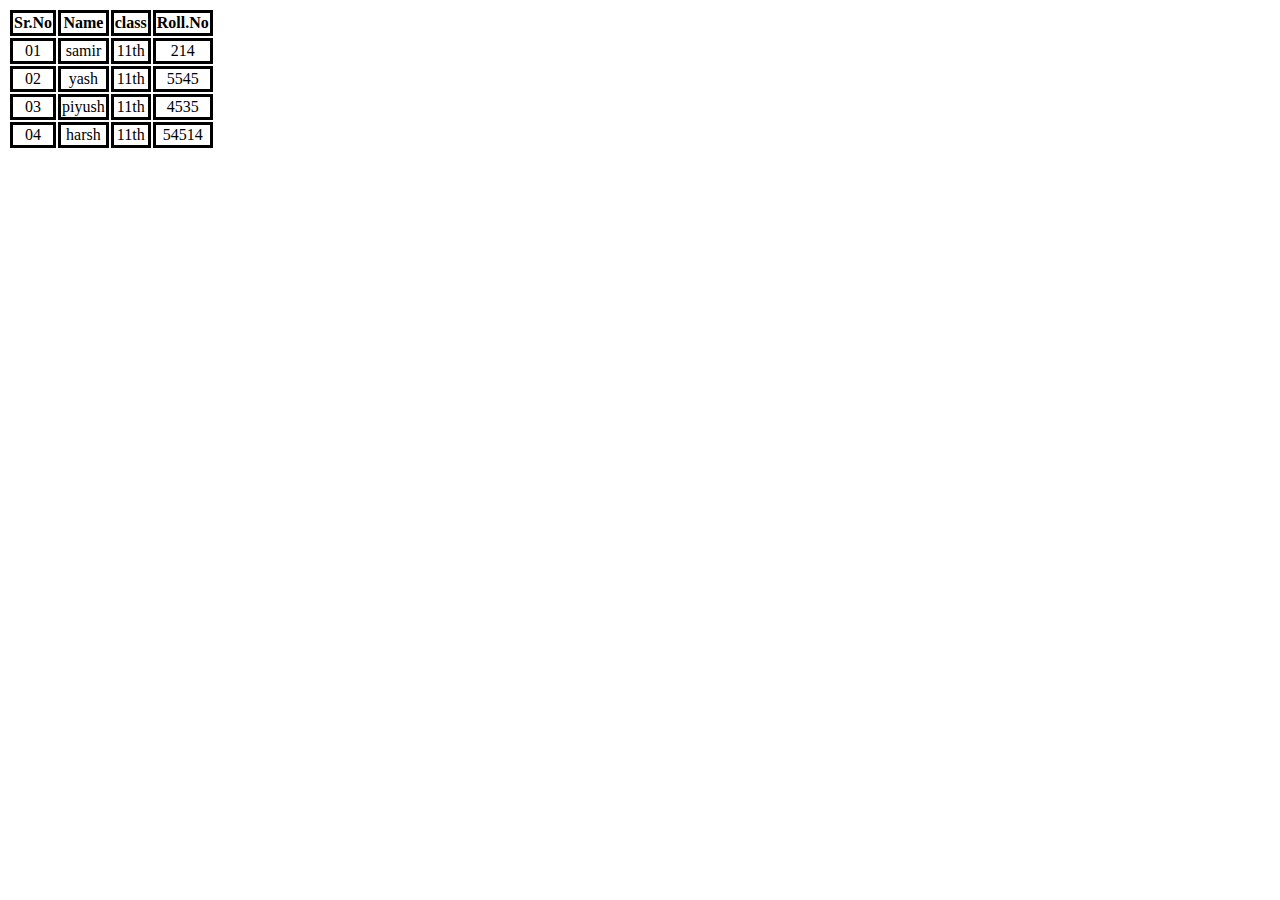
<file: table.html>
<!DOCTYPE html>
<html>
    <head>
        <title> table </title>

        <style>
            table
            td,
            tr,
            th{
              border-style: solid;
              text-align: center;
              border-collapse: collapse;
            }

            
        </style>
    </head>
    <body>
        <table>
            <!-- first row-->
            <tr>
                <th> Sr.No </th>
                <th> Name </th>
                <th>class</th>
                <th>Roll.No</th>
            </tr>
<!-- second row -->
<tr>
    <td> 01 </td>
    <td> samir </td>
    <td> 11th </td>
    <td> 214 </td>
</tr>
<!-- third row -->
        <tr>
            <td> 02 </td>
            <td> yash </td>
            <td>  11th </td>
            <td> 5545  </td>
        </tr>
        
        <!-- forth row -->

        <tr>
            <td> 03 </td>
            <td>piyush  </td>
            <td>11th  </td>
            <td> 4535 </td>
        </tr>
        
        <!--fifth row -->
        <tr>
            <td> 04 </td>
        <td> harsh </td>
        <td>   11th </td>
        <td>54514 </td>
         </tr>  

         </table>
         </body>
         </html>
</file>
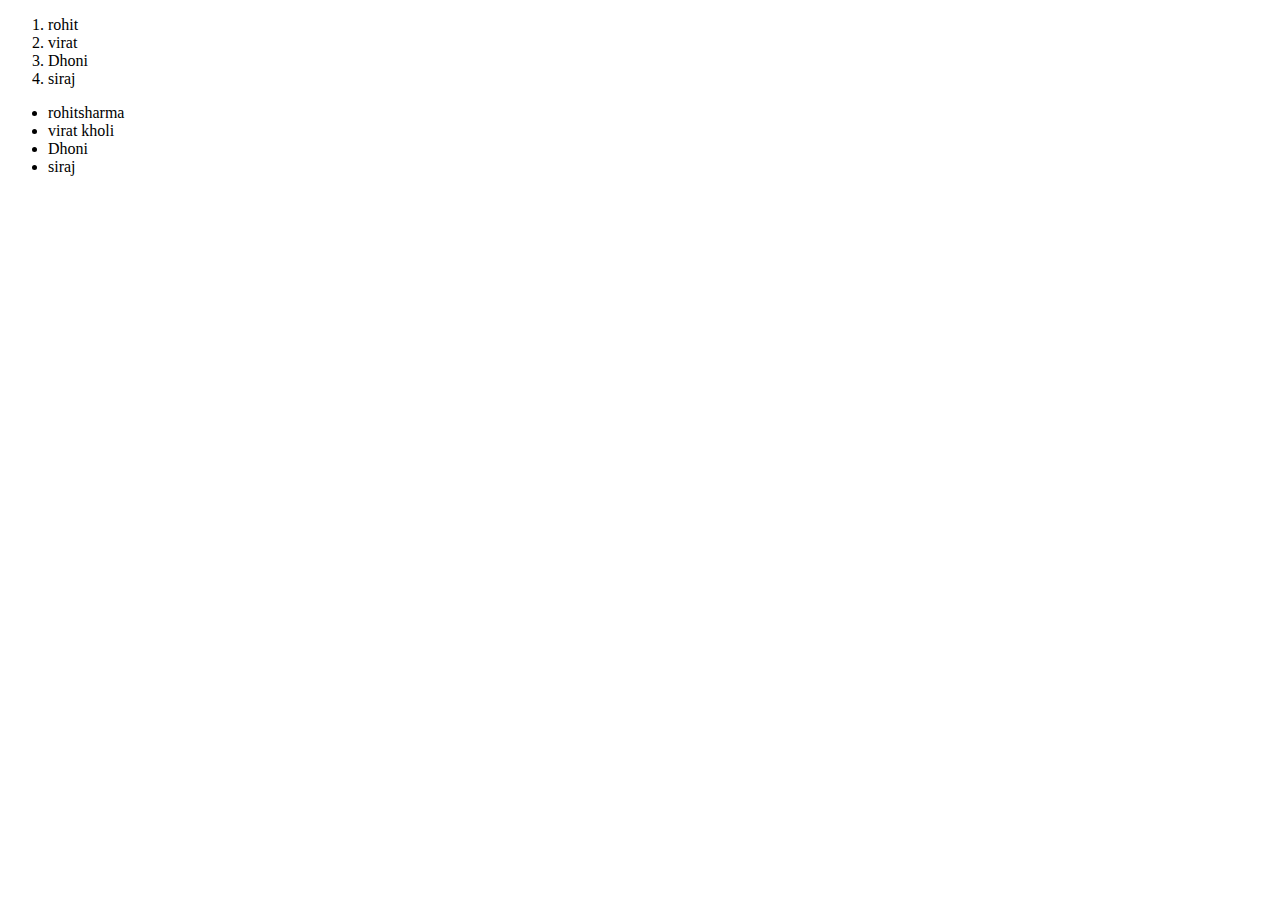
<file: third.html>
<!DOCTYPE html>
<html>
    <head>
        <title>order list and unorder List</title>
     <body>
<ol>
    <li>rohit </li>
    <li>virat</li>
    <li>Dhoni</li>
    <li>siraj</li>
</ol>
<ul>
<li>rohitsharma</li>
<li>virat kholi</li>
<li> Dhoni</li>
<li>siraj</li>
</ul>
     </body>
</head>
</html>
</file>
<file: flag.css>
.one {
    background-color: orange;
    height: 200px;
    width: 800px;
}

.two {
    background-color: white;
    height: 200px;
    width: 800px;
    
}

.three {
    background-color: green;
    height: 200px;
    width: 800px;
}
.main{
    margin-left: 20%;
    border-style: solid;
    width: 800px;
}
img{
    height: 200px; 
     margin-left: 
     35%;
}
</file>
